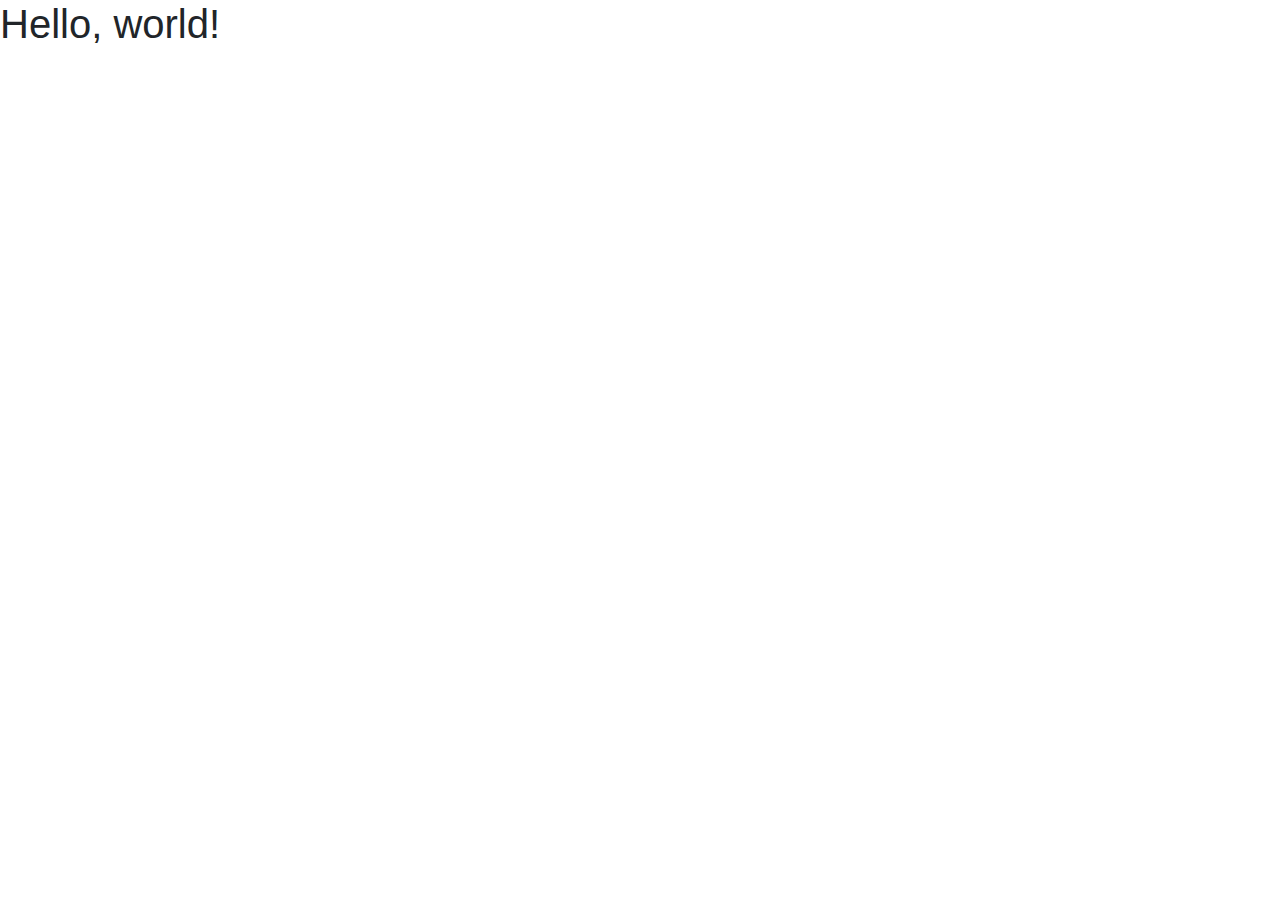
<file: HOMEWORK20HERE.html>
<!doctype html>
<html lang="en">
  <head>
    <!-- Required meta tags -->
    <meta charset="utf-8">
    <meta name="viewport" content="width=device-width, initial-scale=1, shrink-to-fit=no">
    <link rel="stylesheet" href="css/casestudy.css">
    <!-- Bootstrap CSS -->
    <link rel="stylesheet" href="https://stackpath.bootstrapcdn.com/bootstrap/4.3.1/css/bootstrap.min.css" integrity="sha384-ggOyR0iXCbMQv3Xipma34MD+dH/1fQ784/j6cY/iJTQUOhcWr7x9JvoRxT2MZw1T" crossorigin="anonymous">
    <link href="https://fonts.googleapis.com/css2?family=Open+Sans&display=swap" rel="stylesheet">
    <title>UX UI UCI Homework 20</title>
  </head>
  <body>
    <h1>Hello, world!</h1>

    <!-- Optional JavaScript -->
    <!-- jQuery first, then Popper.js, then Bootstrap JS -->
    <script src="https://code.jquery.com/jquery-3.3.1.slim.min.js" integrity="sha384-q8i/X+965DzO0rT7abK41JStQIAqVgRVzpbzo5smXKp4YfRvH+8abtTE1Pi6jizo" crossorigin="anonymous"></script>
    <script src="https://cdnjs.cloudflare.com/ajax/libs/popper.js/1.14.7/umd/popper.min.js" integrity="sha384-UO2eT0CpHqdSJQ6hJty5KVphtPhzWj9WO1clHTMGa3JDZwrnQq4sF86dIHNDz0W1" crossorigin="anonymous"></script>
    <script src="https://stackpath.bootstrapcdn.com/bootstrap/4.3.1/js/bootstrap.min.js" integrity="sha384-JjSmVgyd0p3pXB1rRibZUAYoIIy6OrQ6VrjIEaFf/nJGzIxFDsf4x0xIM+B07jRM" crossorigin="anonymous"></script>
  </body>
</html>
</file>
<file: css/casestudy.css>
@import url('https://fonts.googleapis.com/css2?family=Open+Sans&display=swap');

p {
    font-family: 'Open Sans', sans-serif;
}

@font-face {
    font-family:"Uni Sans W01 Bold";
    src:url("../Fonts/6013393/b46d9a47-ee5b-4506-ba43-d11b2bf73052.woff2") format("woff2"),url("Fonts/6013393/399c962b-42ca-413d-87b1-2e369a590e1b.woff") format("woff");

}

body {

}
</file>
